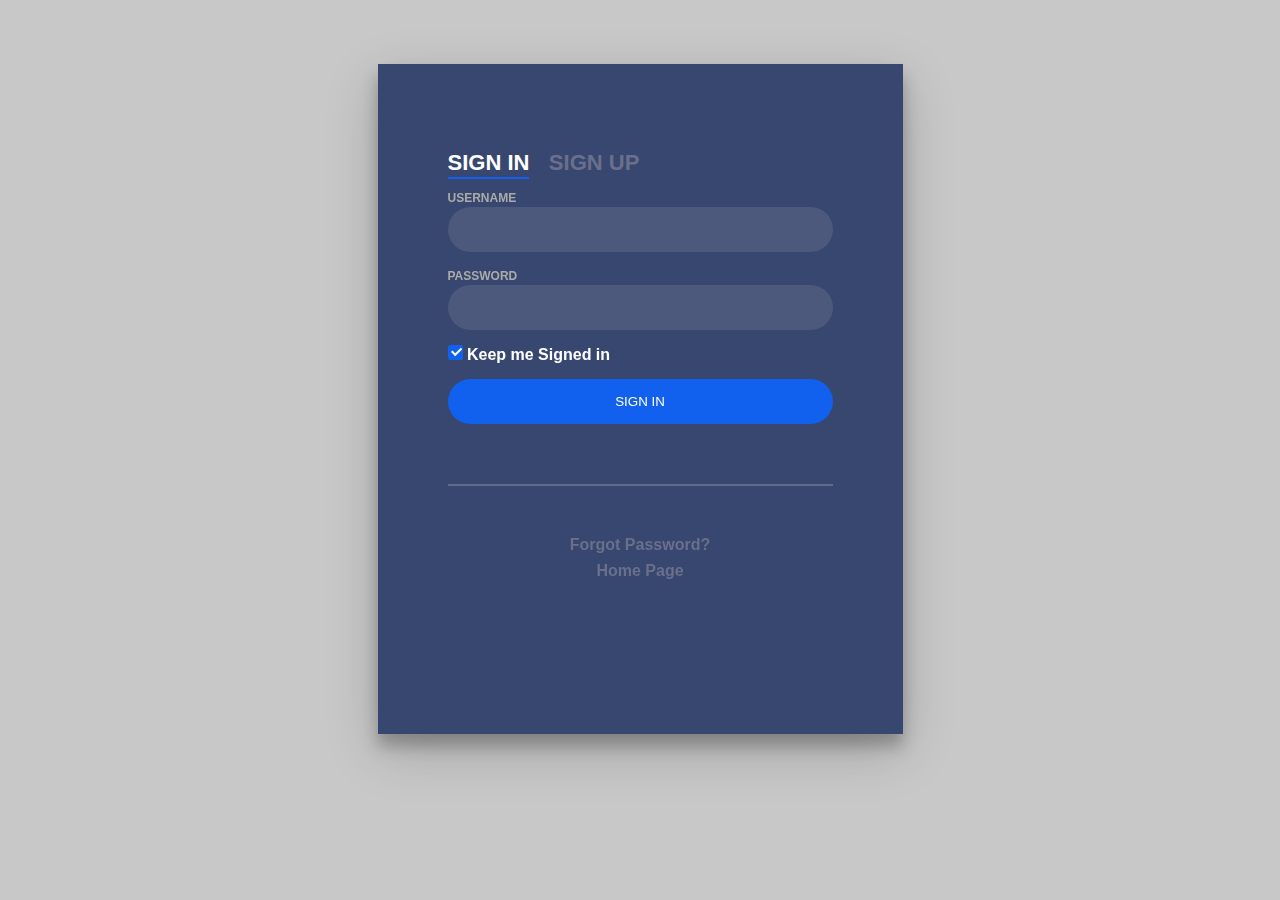
<file: login.html>
<!doctype html>
<html lang="en">
  <head>
    <!-- Required meta tags -->
    <meta charset="utf-8">
    <meta name="viewport" content="width=device-width, initial-scale=1">

    <!-- Bootstrap CSS -->
    <link href="https://cdn.jsdelivr.net/npm/bootstrap@5.1.1/dist/css/bootstrap.min.css" rel="stylesheet" integrity="sha384-F3w7mX95PdgyTmZZMECAngseQB83DfGTowi0iMjiWaeVhAn4FJkqJByhZMI3AhiU" crossorigin="anonymous">
    <link href="css/login.css" rel="stylesheet">
    <title>Samwidhan.com</title>
  </head>
  <body>
  <div class="padding">
    <div class="login-wrap">
    	<div class="login-html">
    		<input id="tab-1" type="radio" name="tab" class="sign-in" checked><label for="tab-1" class="tab">Sign In</label>
    		<input id="tab-2" type="radio" name="tab" class="sign-up"><label for="tab-2" class="tab">Sign Up</label>
    		<div class="login-form">
    			<div class="sign-in-htm">
    				<div class="group">
    					<label for="user" class="label">Username</label>
    					<input id="user" type="text" class="input">
    				</div>
    				<div class="group">
    					<label for="pass" class="label">Password</label>
    					<input id="pass" type="password" class="input" data-type="password">
    				</div>
    				<div class="group">
    					<input id="check" type="checkbox" class="check" checked>
    					<label for="check"><span class="icon"></span> Keep me Signed in</label>
    				</div>
    				<div class="group">
    					<input type="submit" class="button" value="Sign In">
    				</div>
    				<div class="hr"></div>
    				<div class="foot-lnk">
    					<a href="#forgot">Forgot Password?</a>
    				</div>
            <div class="foot-lnk">
    					<a href="index.html">Home Page</a>
    				</div>
    			</div>
    			<div class="sign-up-htm">
    				<div class="group">
    					<label for="user" class="label">Username</label>
    					<input id="user" type="text" class="input">
    				</div>
    				<div class="group">
    					<label for="pass" class="label">Password</label>
    					<input id="pass" type="password" class="input" data-type="password">
    				</div>
    				<div class="group">
    					<label for="pass" class="label">Repeat Password</label>
    					<input id="pass" type="password" class="input" data-type="password">
    				</div>
    				<div class="group">
    					<label for="pass" class="label">Email Address</label>
    					<input id="pass" type="text" class="input">
    				</div>
    				<div class="group">
    					<input type="submit" class="button" value="Sign Up">
    				</div>
    				<div class="hr"></div>
    				<div class="foot-lnk">
    					<label for="tab-1">Already Member?</a>
    				</div>
            <div class="foot-lnk">
    					<a href="index.html">Home Page</a>
    				</div>
    			</div>
    		</div>
    	</div>
    </div>
    </div>

    <!-- Optional JavaScript; choose one of the two! -->

    <!-- Option 1: Bootstrap Bundle with Popper -->
    <script src="https://cdn.jsdelivr.net/npm/bootstrap@5.1.1/dist/js/bootstrap.bundle.min.js" integrity="sha384-/bQdsTh/da6pkI1MST/rWKFNjaCP5gBSY4sEBT38Q/9RBh9AH40zEOg7Hlq2THRZ" crossorigin="anonymous"></script>

    <!-- Option 2: Separate Popper and Bootstrap JS -->
    <!--
    <script src="https://cdn.jsdelivr.net/npm/@popperjs/core@2.9.3/dist/umd/popper.min.js" integrity="sha384-W8fXfP3gkOKtndU4JGtKDvXbO53Wy8SZCQHczT5FMiiqmQfUpWbYdTil/SxwZgAN" crossorigin="anonymous"></script>
    <script src="https://cdn.jsdelivr.net/npm/bootstrap@5.1.1/dist/js/bootstrap.min.js" integrity="sha384-skAcpIdS7UcVUC05LJ9Dxay8AXcDYfBJqt1CJ85S/CFujBsIzCIv+l9liuYLaMQ/" crossorigin="anonymous"></script>
    -->
  </body>
</html>
</file>
<file: css/login.css>
body{
	margin:0;
	color:#6a6f8c;
	background:#c8c8c8;
	font:600 16px/18px 'Open Sans',sans-serif;
}
*,:after,:before{box-sizing:border-box}
.clearfix:after,.clearfix:before{content:'';display:table}
.clearfix:after{clear:both;display:block}
a{color:inherit;text-decoration:none}

.padding{
  padding-top: 5%;
}

.login-wrap{
	width:100%;
	margin:auto;
	max-width:525px;
	min-height:670px;
	position:relative;
	background:url(https://raw.githubusercontent.com/khadkamhn/day-01-login-form/master/img/bg.jpg) no-repeat center;
	box-shadow:0 12px 15px 0 rgba(0,0,0,.24),0 17px 50px 0 rgba(0,0,0,.19);
}
.login-html{
	width:100%;
	height:100%;
	position:absolute;
	padding:90px 70px 50px 70px;
	background:rgba(40,57,101,.9);
}
.login-html .sign-in-htm,
.login-html .sign-up-htm{
	top:0;
	left:0;
	right:0;
	bottom:0;
	position:absolute;
	transform:rotateY(180deg);
	backface-visibility:hidden;
	transition:all .4s linear;
}
.login-html .sign-in,
.login-html .sign-up,
.login-form .group .check{
	display:none;
}
.login-html .tab,
.login-form .group .label,
.login-form .group .button{
	text-transform:uppercase;
}
.login-html .tab{
	font-size:22px;
	margin-right:15px;
	padding-bottom:5px;
	margin:0 15px 10px 0;
	display:inline-block;
	border-bottom:2px solid transparent;
}
.login-html .sign-in:checked + .tab,
.login-html .sign-up:checked + .tab{
	color:#fff;
	border-color:#1161ee;
}
.login-form{
	min-height:345px;
	position:relative;
	perspective:1000px;
	transform-style:preserve-3d;
}
.login-form .group{
	margin-bottom:15px;
}
.login-form .group .label,
.login-form .group .input,
.login-form .group .button{
	width:100%;
	color:#fff;
	display:block;
}
.login-form .group .input,
.login-form .group .button{
	border:none;
	padding:15px 20px;
	border-radius:25px;
	background:rgba(255,255,255,.1);
}
.login-form .group input[data-type="password"]{
	text-security:circle;
	-webkit-text-security:circle;
}
.login-form .group .label{
	color:#aaa;
	font-size:12px;
}
.login-form .group .button{
	background:#1161ee;
}
.login-form .group label .icon{
	width:15px;
	height:15px;
	border-radius:2px;
	position:relative;
	display:inline-block;
	background:rgba(255,255,255,.1);
}
.login-form .group label .icon:before,
.login-form .group label .icon:after{
	content:'';
	width:10px;
	height:2px;
	background:#fff;
	position:absolute;
	transition:all .2s ease-in-out 0s;
}
.login-form .group label .icon:before{
	left:3px;
	width:5px;
	bottom:6px;
	transform:scale(0) rotate(0);
}
.login-form .group label .icon:after{
	top:6px;
	right:0;
	transform:scale(0) rotate(0);
}
.login-form .group .check:checked + label{
	color:#fff;
}
.login-form .group .check:checked + label .icon{
	background:#1161ee;
}
.login-form .group .check:checked + label .icon:before{
	transform:scale(1) rotate(45deg);
}
.login-form .group .check:checked + label .icon:after{
	transform:scale(1) rotate(-45deg);
}
.login-html .sign-in:checked + .tab + .sign-up + .tab + .login-form .sign-in-htm{
	transform:rotate(0);
}
.login-html .sign-up:checked + .tab + .login-form .sign-up-htm{
	transform:rotate(0);
}

.hr{
	height:2px;
	margin:60px 0 50px 0;
	background:rgba(255,255,255,.2);
}
.foot-lnk{
	text-align:center;
  padding-bottom: 2%;
}
</file>
